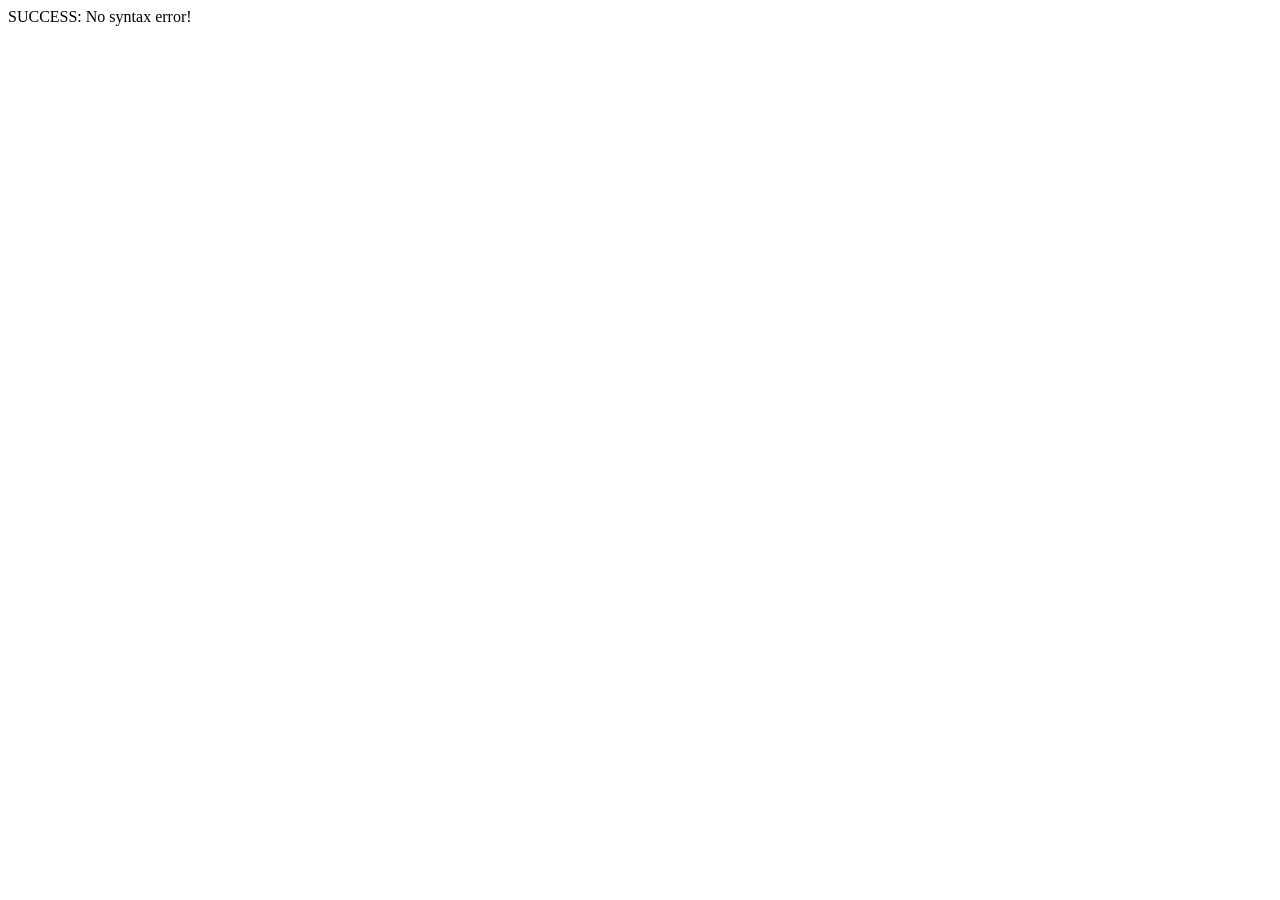
<file: test_runner.html>
<!DOCTYPE html>
<html>
<head><title>Syntax Test</title></head>
<body>
<div id="output">Testing...</div>
<script>
window.onerror = function(msg, url, line, col, error) {
    document.getElementById('output').innerText = 'ERROR: ' + msg + ' at line ' + line + ':' + col;
    console.error('JS ERROR:', msg, 'at line', line, col);
};
</script>
<script src="C:/qoder proj/EchoVisual & QuickTalk AI/static/app.js"></script>
<script>
if (document.getElementById('output').innerText === 'Testing...') {
    document.getElementById('output').innerText = 'SUCCESS: No syntax error!';
}
</script>
</body>
</html>
</file>
